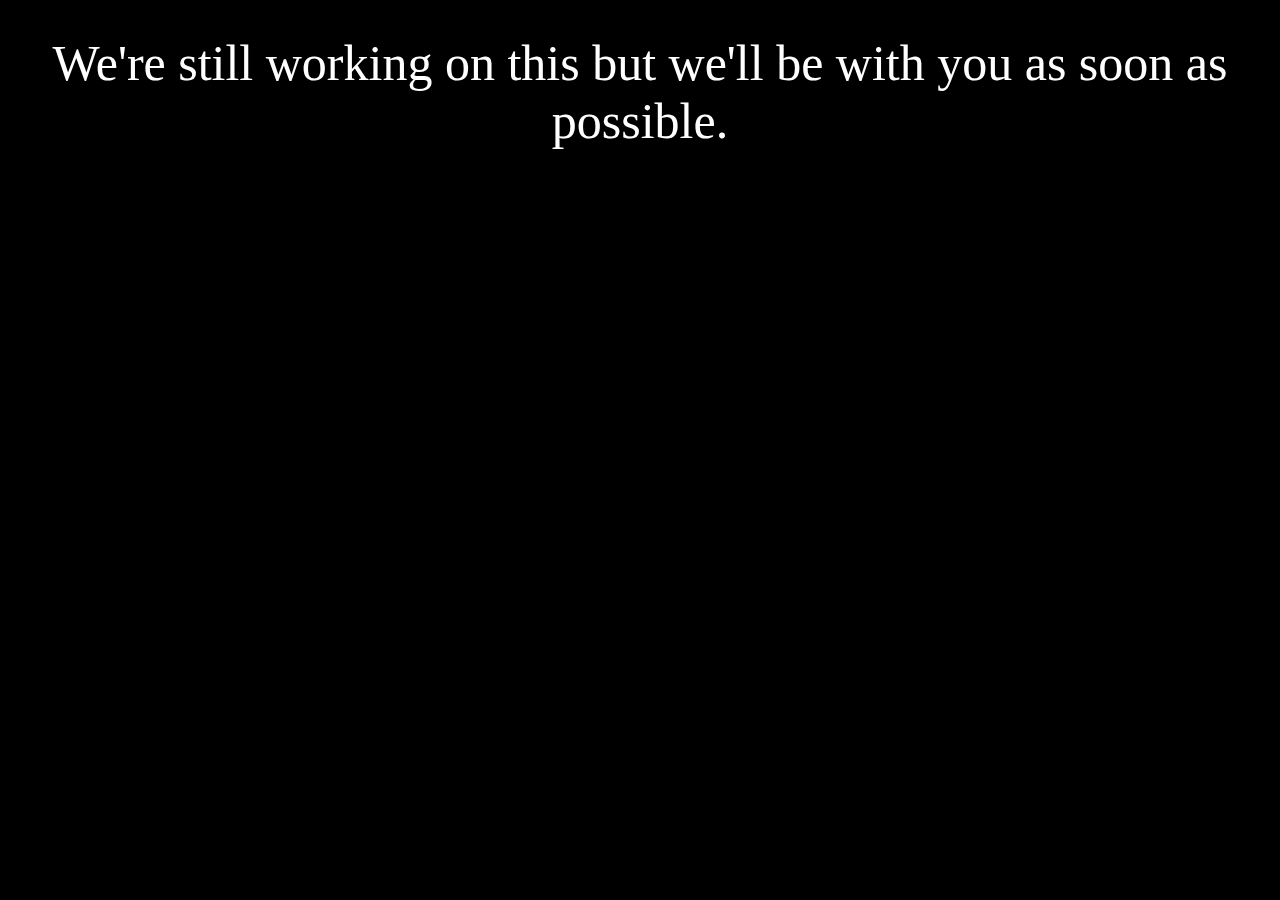
<file: download.html>
<!DOCTYPE html>
<html>
    <head>
        <title>Excursion Download</title>
        <meta charset="utf-8">
        <link rel="stylesheet" href="resources/css/style.css" type="text/css">
    </head>
    <body>
        <div>
            <h1 class="soon">We're still working on this but we'll be with you as soon as possible.</h1>
        </div>
    </body>
</file>
<file: resources/css/style.css>
body {
    background-color: black;
    font-family: "Verdana";
    color: white;
    text-align: center;
}

h1 {
    font-weight: normal;
    font-size: 50px;
}

.link {
    font-size: 16px;
    color: aquamarine;
    text-decoration: none;
}

video {
    display: block;
    margin: auto;
}

h2 {
    font-weight: 300;
    font-size: 42px;
}

p {
    font-size: 21px;
    color: gray;
}

img {
    display: block;
    margin: auto;
}

footer p {
    text-align: right;
    color: gray;
}

a:hover {
    text-decoration: underline;
    cursor: pointer;
}
</file>
